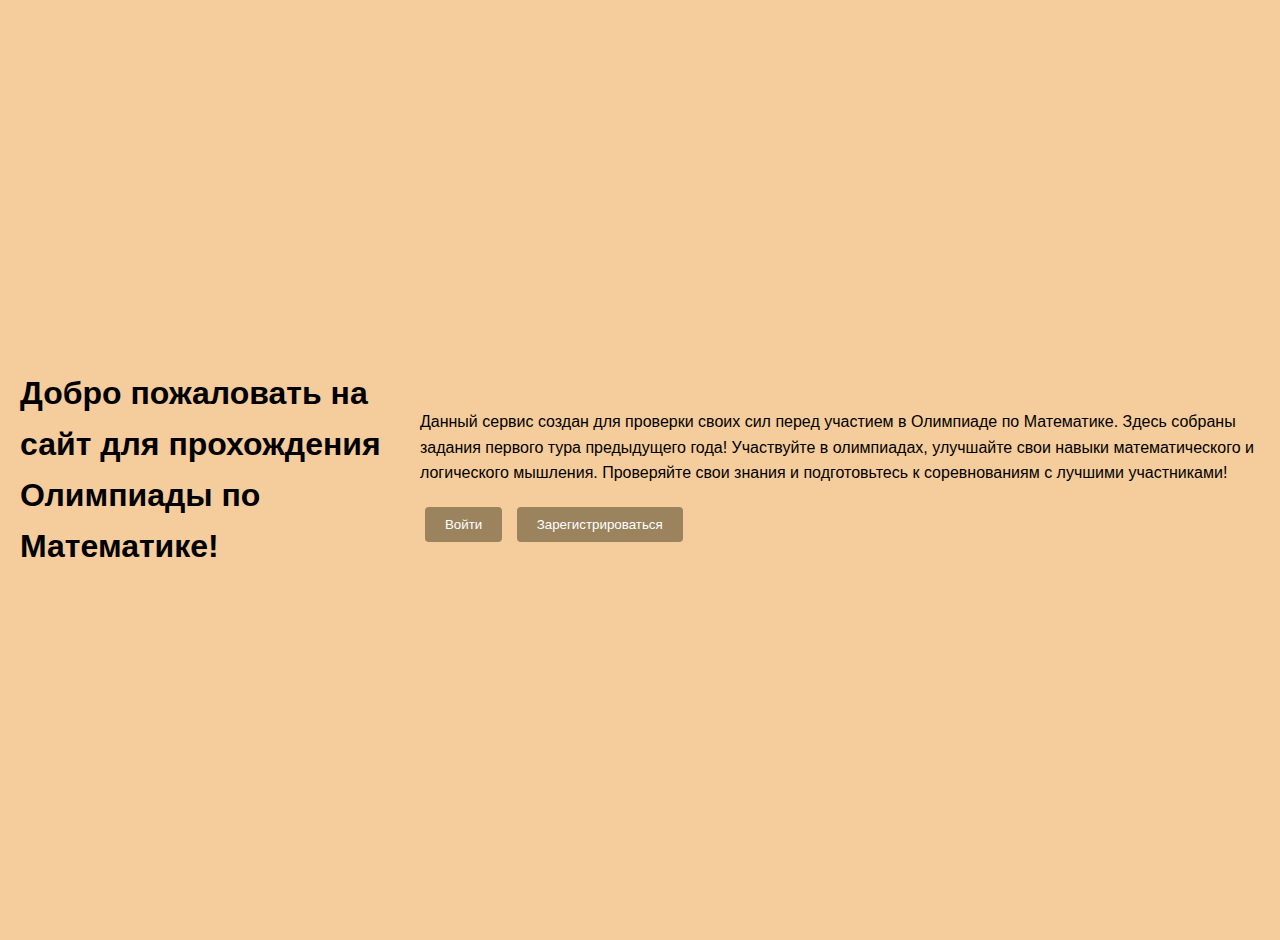
<file: index.html>
<!DOCTYPE html>
<html lang="ru">
<head>
    <meta charset="UTF-8">
    <meta name="viewport" content="width=device-width, initial-scale=1.0">
    <title>Главная страница</title>
    <link rel="stylesheet" href="css/styles.css">
</head>
<body>
    <div class="container">
        <h1 class="centered-title">Добро пожаловать на сайт для прохождения Олимпиады по Математике!</h1>
        <div class="welcome-box">
            <p class="centered-text">
                Данный сервис создан для проверки своих сил перед участием в Олимпиаде по Математике.
                Здесь собраны задания первого тура предыдущего года!
                Участвуйте в олимпиадах, улучшайте свои навыки математического и логического мышления. 
                Проверяйте свои знания и подготовьтесь к соревнованиям с лучшими участниками!
            </p>
            <div class="buttons">
                <button onclick="window.location.href='login.html'">Войти</button>
                <button onclick="window.location.href='register.html'">Зарегистрироваться</button>
            </div>
        </div>
    </div>
</body>
</html>
</file>
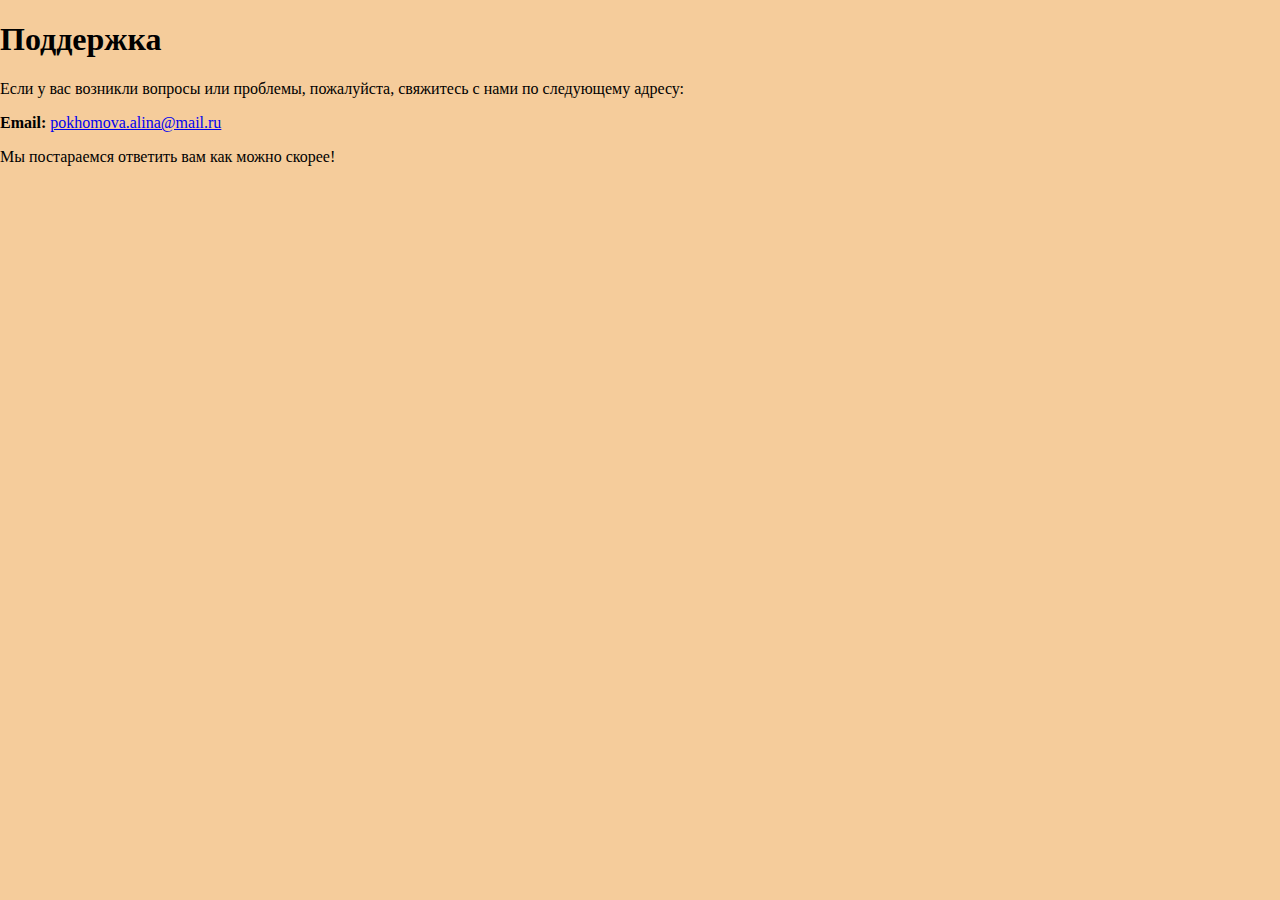
<file: support.html>
<!DOCTYPE html>
<html lang="ru">
<head>
    <meta charset="UTF-8">
    <meta name="viewport" content="width=device-width, initial-scale=1.0">
    <title>Поддержка</title>
    <link rel="stylesheet" href="css/dashboard.css">
</head>
<body>
    <div class="container">
        <h1>Поддержка</h1>
        <p>Если у вас возникли вопросы или проблемы, пожалуйста, свяжитесь с нами по следующему адресу:</p>
        <p><strong>Email:</strong> <a href="mailto:pokhomova.alina@mail.ru">pokhomova.alina@mail.ru</a></p>
        <p>Мы постараемся ответить вам как можно скорее!</p>
    </div>
</body>
</html>
</file>
<file: css/styles.css>
/* Общие стили для страниц */
body {
    background-color: #f5cc9b; /* Установка фонового цвета для всех страниц */
    font-family: Arial, sans-serif; /* Базовый шрифт */
    margin: 0; /* Убираем отступы */
    padding: 0; /* Убираем отступы */
    line-height: 1.6; /* Высота строки для лучшей читаемости */
}

/* Стили для контейнера */
.container {
    display: flex;
    justify-content: center;
    align-items: center;
    height: 100vh; /* Высота экрана */
    padding: 20px;
}

/* Стили для блока форм */
.form-box {
    background-color: #fff; /* Цвет фона блока */
    padding: 20px;
    border-radius: 10px; /* Скругленные углы */
    box-shadow: 0 0 10px rgba(0, 0, 0, 0.1); /* Легкая тень для объема */
    max-width: 400px; /* Максимальная ширина блока */
    width: 100%; /* Ширина блока */
    box-sizing: border-box; /* Учитываем паддинг в ширину блока */
}

/* Стили для форм */
.form-group {
    margin-bottom: 15px;
}

label {
    display: block;
    margin-bottom: 5px;
}

input {
    width: 100%; /* Ширина инпутов */
    padding: 10px;
    max-width: 300px; /* Максимальная ширина полей ввода */
    border: 1px solid #ccc;
    border-radius: 4px; /* Скругленные углы инпутов */
}

/* Стили для кнопок */
button {
    padding: 10px 20px;
    background-color: #9a835d; /* Цвет кнопок */
    color: white;
    border: none;
    border-radius: 4px; /* Скругленные углы кнопок */
    cursor: pointer;
    margin: 5px; /* Отступы между кнопками */
}

button:hover {
    background-color: #846b4f; /* Более темный цвет при наведении */
}

/* Выравнивание кнопок */
.form-actions {
    display: flex;
    justify-content: space-between; /* Распределение кнопок */
    align-items: center; /* Вертикальное выравнивание */
    width: 100%;
}

/* Стили для модального окна */
.modal {
    display: none; /* По умолчанию скрыто */
    position: fixed; /* Фиксированное положение */
    z-index: 1000; /* На переднем плане */
    left: 0;
    top: 0;
    width: 100%;
    height: 100%;
    overflow: auto; /* Прокрутка при необходимости */
    background-color: rgba(0,0,0,0.4); /* Полупрозрачный фон */
}

.modal-content {
    background-color: #fefefe;
    margin: 15% auto;
    padding: 20px;
    border: 1px solid #888;
    width: 80%; /* Ширина модального окна */
    max-width: 500px; /* Максимальная ширина */
    position: relative;
}

.close {
    color: #aaa;
    float: right;
    font-size: 28px;
    font-weight: bold;
}

.close:hover,
.close:focus {
    color: black;
    text-decoration: none;
    cursor: pointer;
}

/* Специфические стили для страниц входа и регистрации */
.login-box, .register-box {
    display: flex;
    flex-direction: column;
    align-items: center;
    justify-content: center;
}

.login-box .form-actions, .register-box .form-actions {
    display: flex;
    justify-content: space-between; /* Распределение кнопок */
    align-items: center; /* Вертикальное выравнивание */
    width: 100%;
}

.login-box button, .register-box button {
    margin: 5px;
}

/* Стили для страницы регистрации */
.register-box {
    background-color: #fff; /* Цвет фона блока */
    padding: 20px;
    border-radius: 10px; /* Скругленные углы */
    box-shadow: 0 0 10px rgba(0, 0, 0, 0.1); /* Легкая тень для объема */
    max-width: 400px; /* Максимальная ширина блока */
    width: 100%; /* Ширина блока */
    box-sizing: border-box; /* Учитываем паддинг в ширину блока */
}
/* Стили для полей ввода на странице регистрации */
.wide-input {
    width: 100%; /* Поле ввода займет 100% ширины родительского блока */
    max-width: 350px; /* Максимальная ширина поля ввода */
}
</file>
<file: css/dashboard.css>
/* dashboard.css */

/* Стили для фона страницы dashboard */
body {
    background-color: #f5cc9b; /* Установка фонового цвета для страницы dashboard */
    margin: 0; /* Убираем отступы у body */
    padding: 0; /* Убираем отступы у body */
}

/* Стили для основной секции страницы dashboard */
.main-content {
    display: flex;
    flex-direction: column; /* Вертикальное размещение содержимого */
    width: 100%;
    padding: 20px; /* Отступы вокруг основного контента */
}

/* Стили для блоков с заголовками и текстом */
.content-section {
    display: flex;
    flex-direction: column; /* Вертикальное размещение заголовков и текста */
    margin-bottom: 20px; /* Отступы между секциями */
    width: 100%;
    background-color: #F5DEB3; /* Светлый фон для секций с контентом */
    padding: 20px; /* Отступы внутри секций */
    border-radius: 10px; /* Скругленные углы секций */
    box-shadow: 0 0 10px rgba(0, 0, 0, 0.1); /* Легкая тень для объема */
}

.content-section h1, .content-section h2 {
    margin: 0 0 10px 0; /* Отступы сверху и снизу для заголовков */
}

.content-section p {
    max-width: 800px; /* Максимальная ширина текста */
    line-height: 1.6; /* Высота строки для лучшей читаемости */
}

/* Стили для кнопки начала олимпиады на странице dashboard */
.start-button-container {
    margin-top: 30px; /* Отступ сверху для кнопки */
    text-align: center; /* Выравнивание по центру */
}

.start-button-container button {
    padding: 15px 30px; /* Увеличение отступов для кнопки */
    background-color: #9a835d; /* Цвет кнопки */
    color: white;
    border: none;
    border-radius: 6px; /* Скругленные углы кнопки */
    cursor: pointer;
    font-size: 18px; /* Увеличение размера шрифта */
}

.start-button-container button:hover {
    background-color: #846b4f; /* Цвет кнопки при наведении */
}

/* Стили для навигационного меню на странице dashboard */
.navbar {
    position: absolute;
    top: 20px;
    right: 20px;
    display: flex;
    flex-direction: column; /* Вертикальное размещение ссылок и кнопки */
    align-items: flex-end; /* Выравнивание по правому краю */
}

.navbar a, .navbar button {
    margin-bottom: 10px; /* Отступы между ссылками и кнопкой */
    color: #000;
    text-decoration: none;
    padding: 10px 20px; /* Отступы внутри кнопок */
    border: 2px solid rgba(210, 180, 140, 0.5); /* Полупрозрачная рамка цвета кнопок */
    border-radius: 4px; /* Скругленные углы рамки */
    background-color: transparent; /* Прозрачный фон кнопок */
    cursor: pointer;
}

.navbar a:hover, .navbar button:hover {
    background-color: rgba(154, 131, 93, 0.1); /* Легкий фон при наведении */
}
</file>
